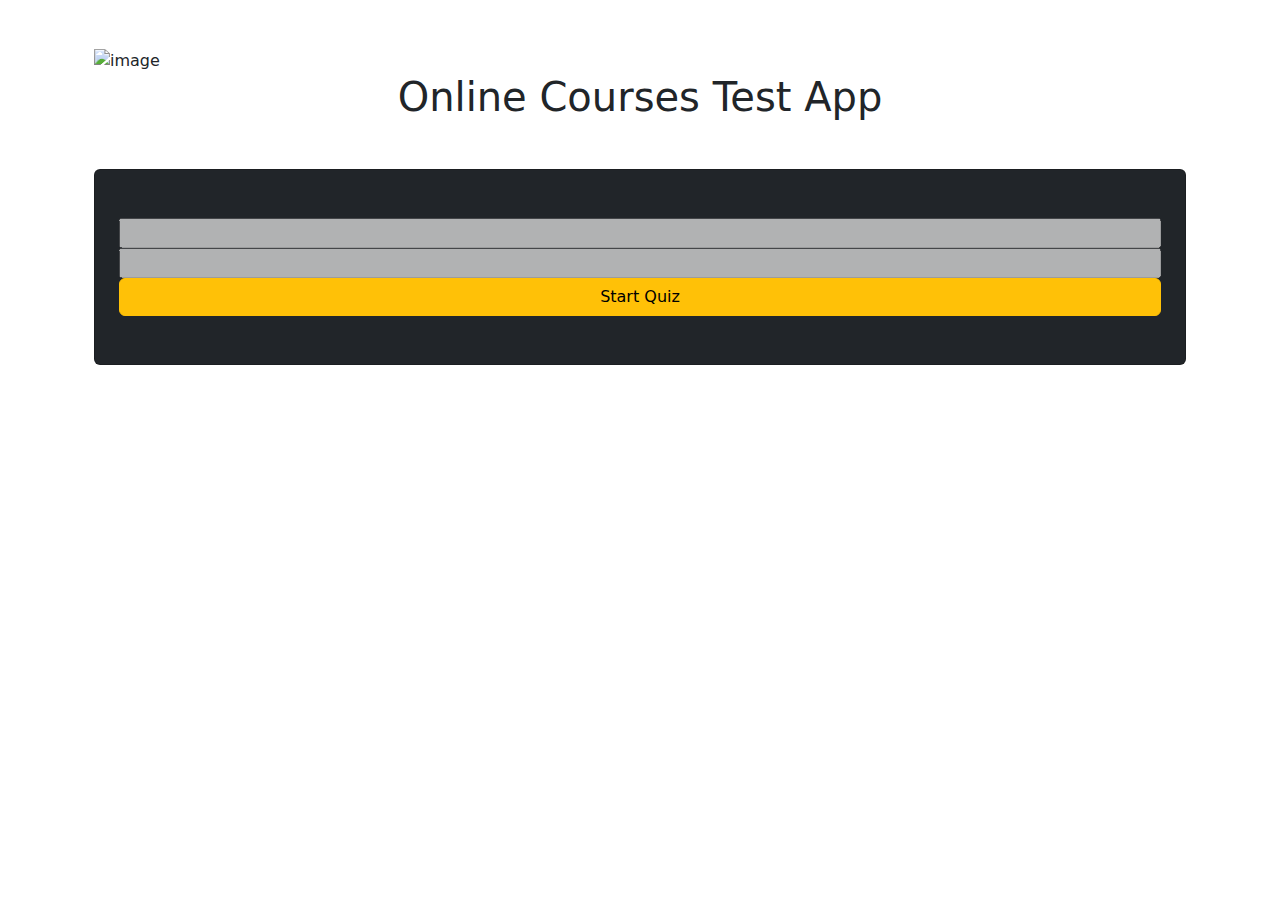
<file: src/main/resources/templates/index.html>
<!DOCTYPE html>
<html xmlns="http://www.w3.org/1999/xhtml"
      xmlns:th="http://www.thymeleaf.org">
<head>
    <meta charset="UTF-8">
    <meta http-equiv="X-UA-Compatible" content="IE=edge">
    <meta name="viewport" content="width=device-width, initial-scale=1.0">
    <link href="https://cdn.jsdelivr.net/npm/bootstrap@5.0.0-beta2/dist/css/bootstrap.min.css" rel="stylesheet">
    <link rel="stylesheet" th:href="@{/css/index.css}">
    <title>Home Page</title>
</head>
<body>

<div th:insert="~{navbar.html :: navbar}"></div>

<div class="main-container container py-5 px-4">
    <div class="image-box">
        <img th:src="@{/images/exam.svg}" alt="image">
    </div>
    <div class="text-box">
        <h1 class="mb-5 text-center">Online Courses Test App</h1>
        <form class="card bg-dark py-5 px-4" action="/quiz" method="POST">
            <input id="username" th:value="${session.username}" type="text" disabled>
            <input id="courseTitle" th:value="${session.courseTitle}" type="text" disabled>
            <button type="submit" class="btn btn-warning">Start Quiz</button>
        </form>
    </div>
</div>

<div th:insert="~{footer.html :: footer}"></div>

<script src="https://cdn.jsdelivr.net/npm/bootstrap@5.0.0-beta2/dist/js/bootstrap.bundle.min.js"></script>
</body>
</html>
</file>
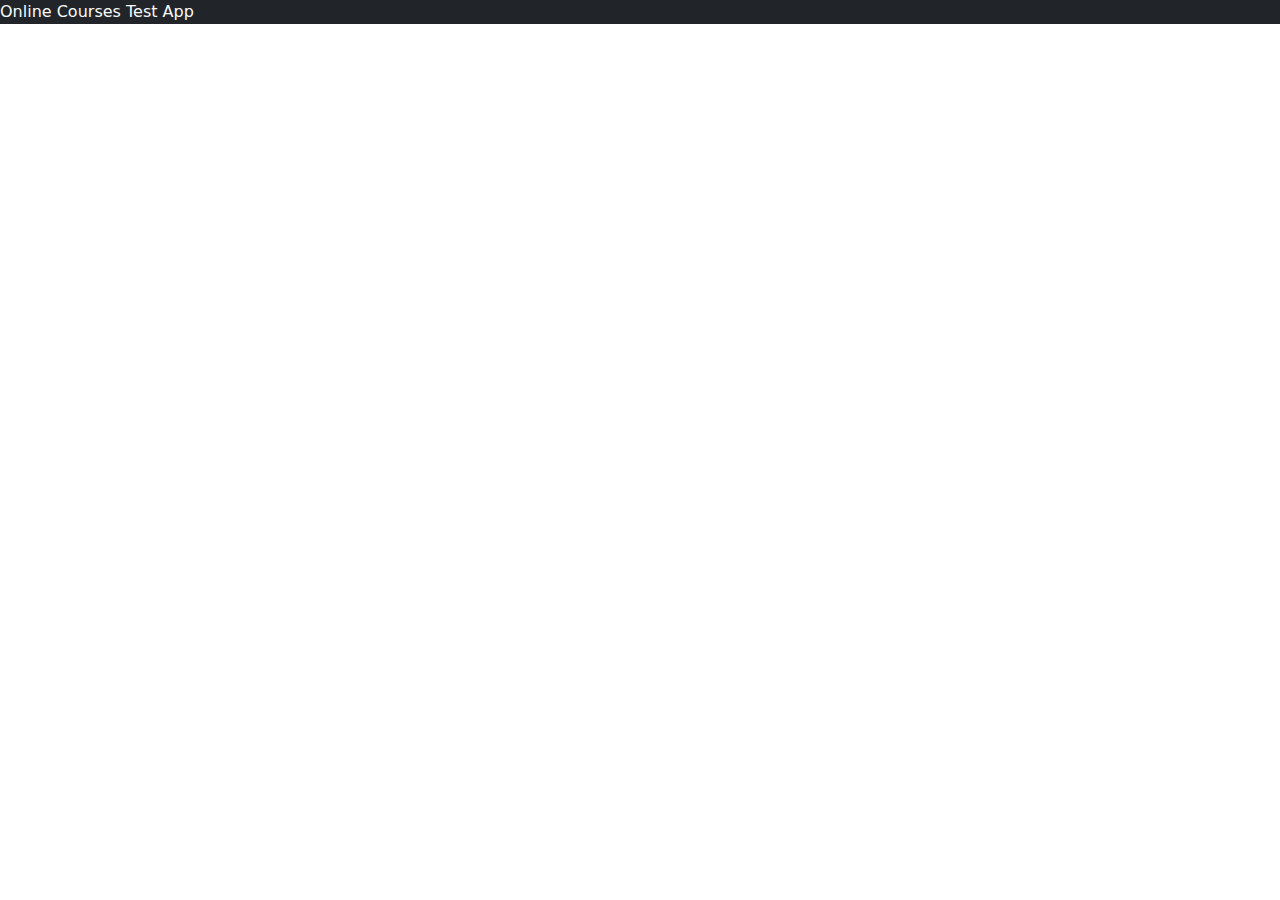
<file: src/main/resources/templates/footer.html>
<!DOCTYPE html>
<html xmlns="http://www.w3.org/1999/xhtml"
      xmlns:th="http://www.thymeleaf.org">
<head th:fragment="headerfiles">
    <meta charset="ISO-8859-1">
    <link href="https://cdn.jsdelivr.net/npm/bootstrap@5.0.0-beta2/dist/css/bootstrap.min.css" rel="stylesheet">
</head>
<body>

<footer class="bg-dark text-light" th:fragment="footer">
    <p>Online Courses Test App</p>
</footer>

<script src="https://cdn.jsdelivr.net/npm/bootstrap@5.0.0-beta2/dist/js/bootstrap.bundle.min.js"></script>
</body>
</html>
</file>
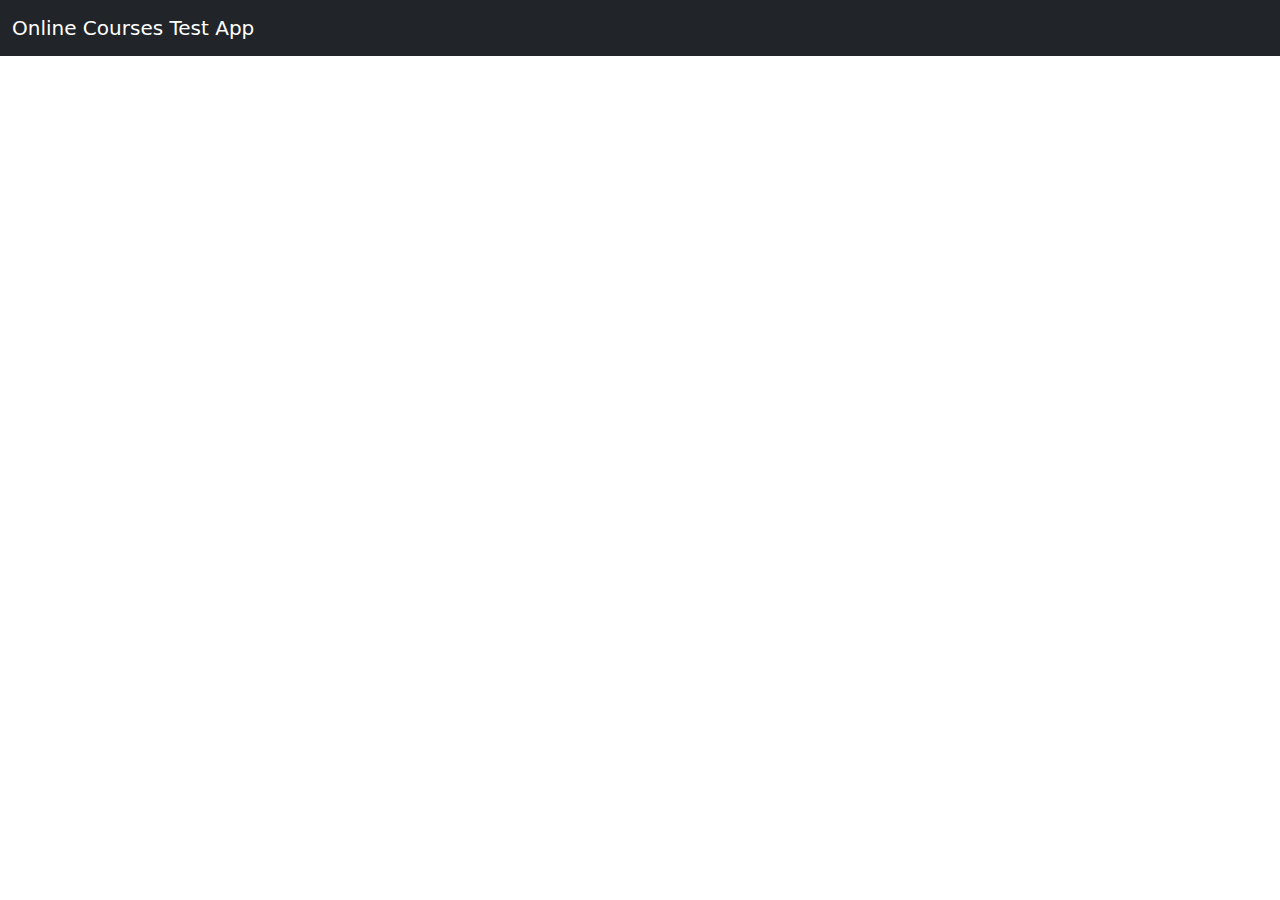
<file: src/main/resources/templates/navbar.html>
<!DOCTYPE html>
<html xmlns="http://www.w3.org/1999/xhtml"
      xmlns:th="http://www.thymeleaf.org">
<head th:fragment="headerfiles">
    <meta charset="ISO-8859-1">
    <!-- Bootstrap CSS -->
    <link href="https://cdn.jsdelivr.net/npm/bootstrap@5.0.0-beta2/dist/css/bootstrap.min.css" rel="stylesheet">
</head>
<body>

<nav class="navbar navbar-expand-lg navbar-dark bg-dark" th:fragment="navbar">
    <div class="container-fluid">
        <a class="navbar-brand" href="http://localhost:4200">Online Courses Test App</a>
    </div>
</nav>

<script src="https://cdn.jsdelivr.net/npm/bootstrap@5.0.0-beta2/dist/js/bootstrap.bundle.min.js"></script>
</body>
</html>
</file>
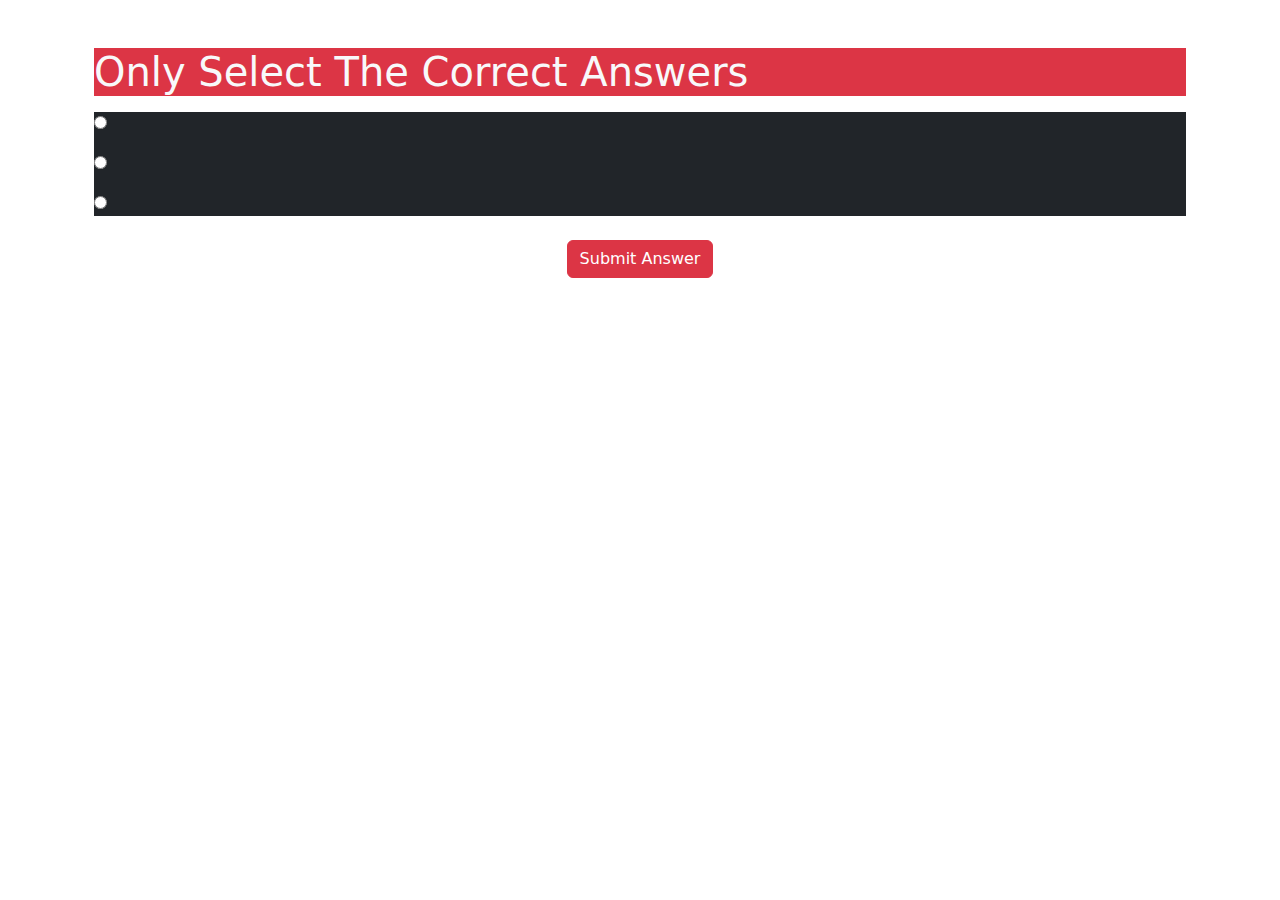
<file: src/main/resources/templates/quiz.html>
<!DOCTYPE html>
<html xmlns="http://www.w3.org/1999/xhtml"
      xmlns:th="http://www.thymeleaf.org">
<head>
    <meta charset="UTF-8">
    <meta http-equiv="X-UA-Compatible" content="IE=edge">
    <meta name="viewport" content="width=device-width, initial-scale=1.0">
    <link href="https://cdn.jsdelivr.net/npm/bootstrap@5.0.0-beta2/dist/css/bootstrap.min.css" rel="stylesheet">
    <link rel="stylesheet" th:href="@{/css/quiz.css}">
    <title>Quiz Page</title>
</head>
<body>

<div th:insert="~{navbar.html :: navbar}"></div>

<div class="container py-5 px-4">
    <h1 class="bg-danger text-light">Only Select The Correct Answers</h1>

    <form action="submit" method="POST" th:object=${questionForm}>
        <div class="ques-box bg-dark text-light" th:each="ques, i: ${questionForm.questionFormList}">
            <p class="title" th:text="${ques.title}"></p>

            <div class="option">
                <input type="radio" th:name="|questionFormList[${i.index}].choice|" th:value="1"/>
                <p th:text="${ques.optionA}"></p>
            </div>

            <div class="option">
                <input type="radio" th:name="|questionFormList[${i.index}].choice|" th:value="2"/>
                <p th:text="${ques.optionB}"></p>
            </div>

            <div class="option">
                <input type="radio" th:name="|questionFormList[${i.index}].choice|" th:value="3"/>
                <p th:text="${ques.optionC}"></p>
            </div>

            <input type="hidden" th:name="|questionFormList[${i.index}].id|" th:value="${ques.id}"/>
            <input type="hidden" th:name="|questionFormList[${i.index}].title|" th:value="${ques.title}"/>
            <input type="hidden" th:name="|questionFormList[${i.index}].answer|" th:value="${ques.answer}"/>
            <input type="hidden" th:name="|questionFormList[${i.index}].courseTitle|"
                   th:value="${ques.courseTitle}"/>
        </div>

        <button type="submit" class="btn btn-danger d-block mx-auto mt-4">Submit Answer</button>
    </form>
</div>

<div th:insert="~{footer.html :: footer}"></div>

<script src="https://cdn.jsdelivr.net/npm/bootstrap@5.0.0-beta2/dist/js/bootstrap.bundle.min.js"></script>
</body>
</html>
</file>
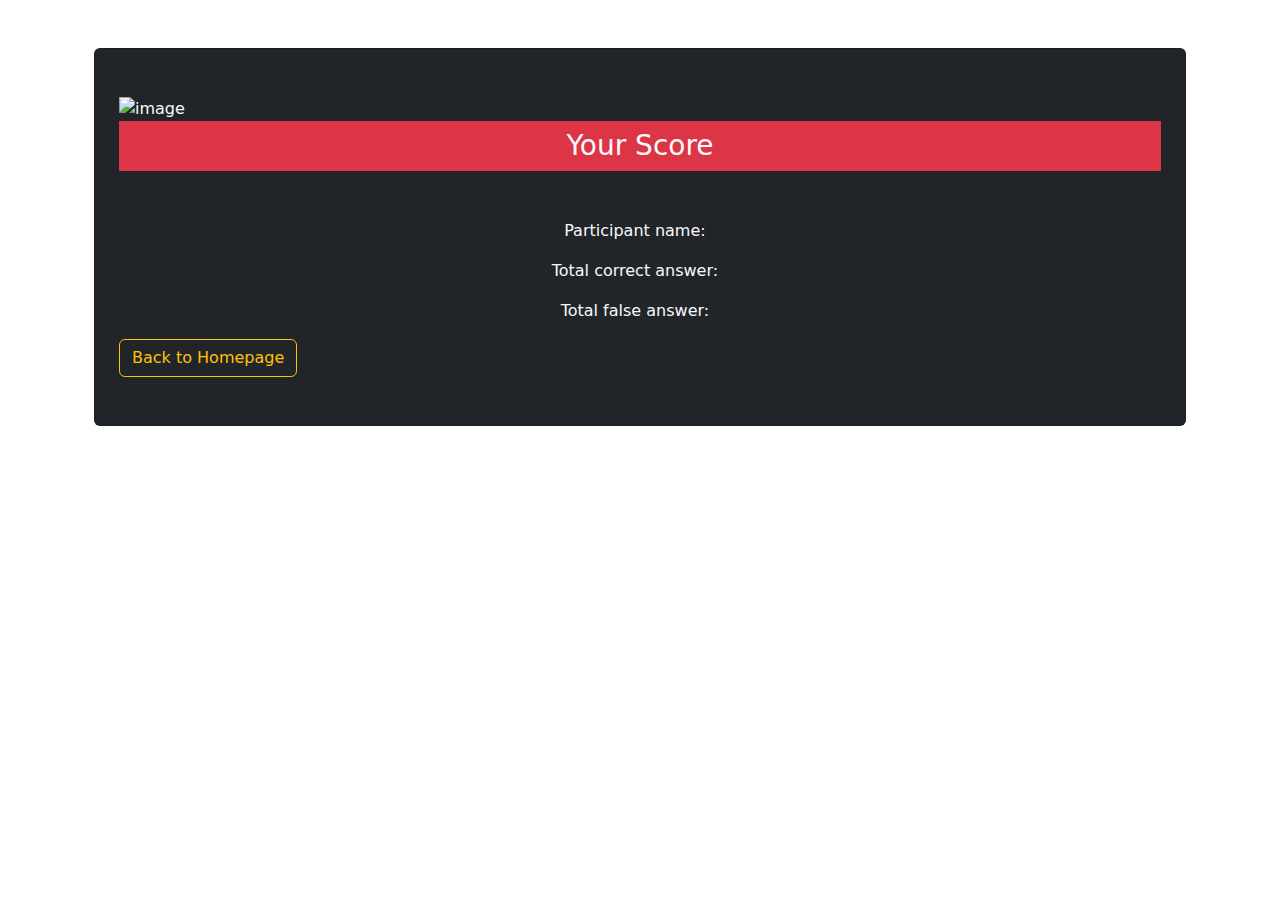
<file: src/main/resources/templates/result.html>
<!DOCTYPE html>
<html xmlns="http://www.w3.org/1999/xhtml"
      xmlns:th="http://www.thymeleaf.org">
<head>
    <meta charset="UTF-8">
    <meta http-equiv="X-UA-Compatible" content="IE=edge">
    <meta name="viewport" content="width=device-width, initial-scale=1.0">
    <link href="https://cdn.jsdelivr.net/npm/bootstrap@5.0.0-beta2/dist/css/bootstrap.min.css" rel="stylesheet">
    <link rel="stylesheet" th:href="@{/css/result.css}">
    <title>Result Page</title>
</head>
<body>

<div th:insert="~{navbar.html :: navbar}"></div>

<div class="main-container container py-5 px-4">
    <div class="card bg-dark text-light py-5 px-4 mx-auto">
        <img th:src="@{/images/exam.svg}" alt="image">

        <h3 class="bg-danger text-center mb-5 p-2">Your Score</h3>

        <div class="d-flex justify-content-center">
            <p>Participant name:&nbsp;&nbsp;</p>
            <p th:if="${result}" th:text="${session.username}"></p>
        </div>

        <div class="d-flex justify-content-center">
            <p>Total correct answer:&nbsp;&nbsp;</p>
            <p th:if="${result}" th:text="${result.correctAnswer}"></p>
        </div>

        <div class="d-flex justify-content-center">
            <p>Total false answer:&nbsp;&nbsp;</p>
            <p th:if="${result}" th:text="${result.wrongAnswer}"></p>
        </div>

        <a href="http://localhost:4200">
            <button type="button" class="btn btn-outline-warning mx-auto">Back to Homepage</button>
        </a>
    </div>
</div>

<div th:insert="~{footer.html :: footer}"></div>

<script src="https://cdn.jsdelivr.net/npm/bootstrap@5.0.0-beta2/dist/js/bootstrap.bundle.min.js"></script>
</body>
</html>
</file>
